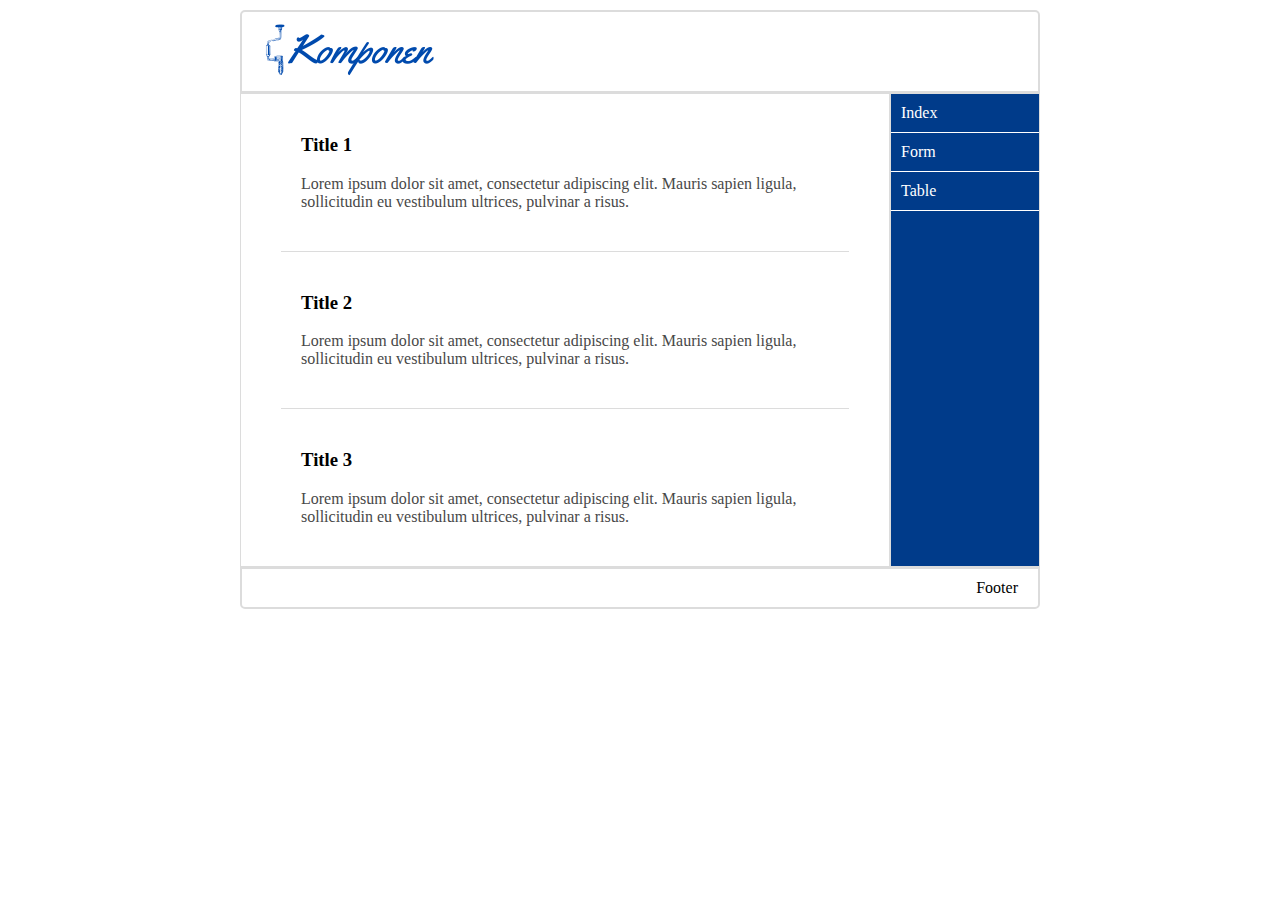
<file: Komponen Membuat Template/index.html>
<!DOCTYPE html>
<html>
<head>
    <title>Komponen | Home</title>
    <link href="css/style.css" rel="stylesheet" type="text/css" />
    <link href="css/article.css" rel="stylesheet" type="text/css" />
</head>
<body>

    <section class="container">
        <header>
            <img src="images/logo.png" alt="" />
        </header>
        <article>
            <section class="article">
                <h3>Title 1</h3>
                <!-- Paragraf diambil dari lipsum.com -->
                <p>Lorem ipsum dolor sit amet, consectetur adipiscing elit. Mauris sapien ligula, sollicitudin eu vestibulum ultrices, pulvinar a risus.</p>
            </section>

            <section class="article">
                <h3>Title 2</h3>
                <!-- Paragraf diambil dari lipsum.com -->
                <p>Lorem ipsum dolor sit amet, consectetur adipiscing elit. Mauris sapien ligula, sollicitudin eu vestibulum ultrices, pulvinar a risus.</p>
            </section>

            <section class="article">
                <h3>Title 3</h3>
                <!-- Paragraf diambil dari lipsum.com -->
                <p>Lorem ipsum dolor sit amet, consectetur adipiscing elit. Mauris sapien ligula, sollicitudin eu vestibulum ultrices, pulvinar a risus.</p>
            </section>
        </article>
        <nav class="sidebar">
            <a href="index.html">Index</a>
            <a href="form.html">Form</a>
            <a href="table.html">Table</a>
        </nav>
        <footer>Footer</footer>
    </section>
</body>
</html>
</file>
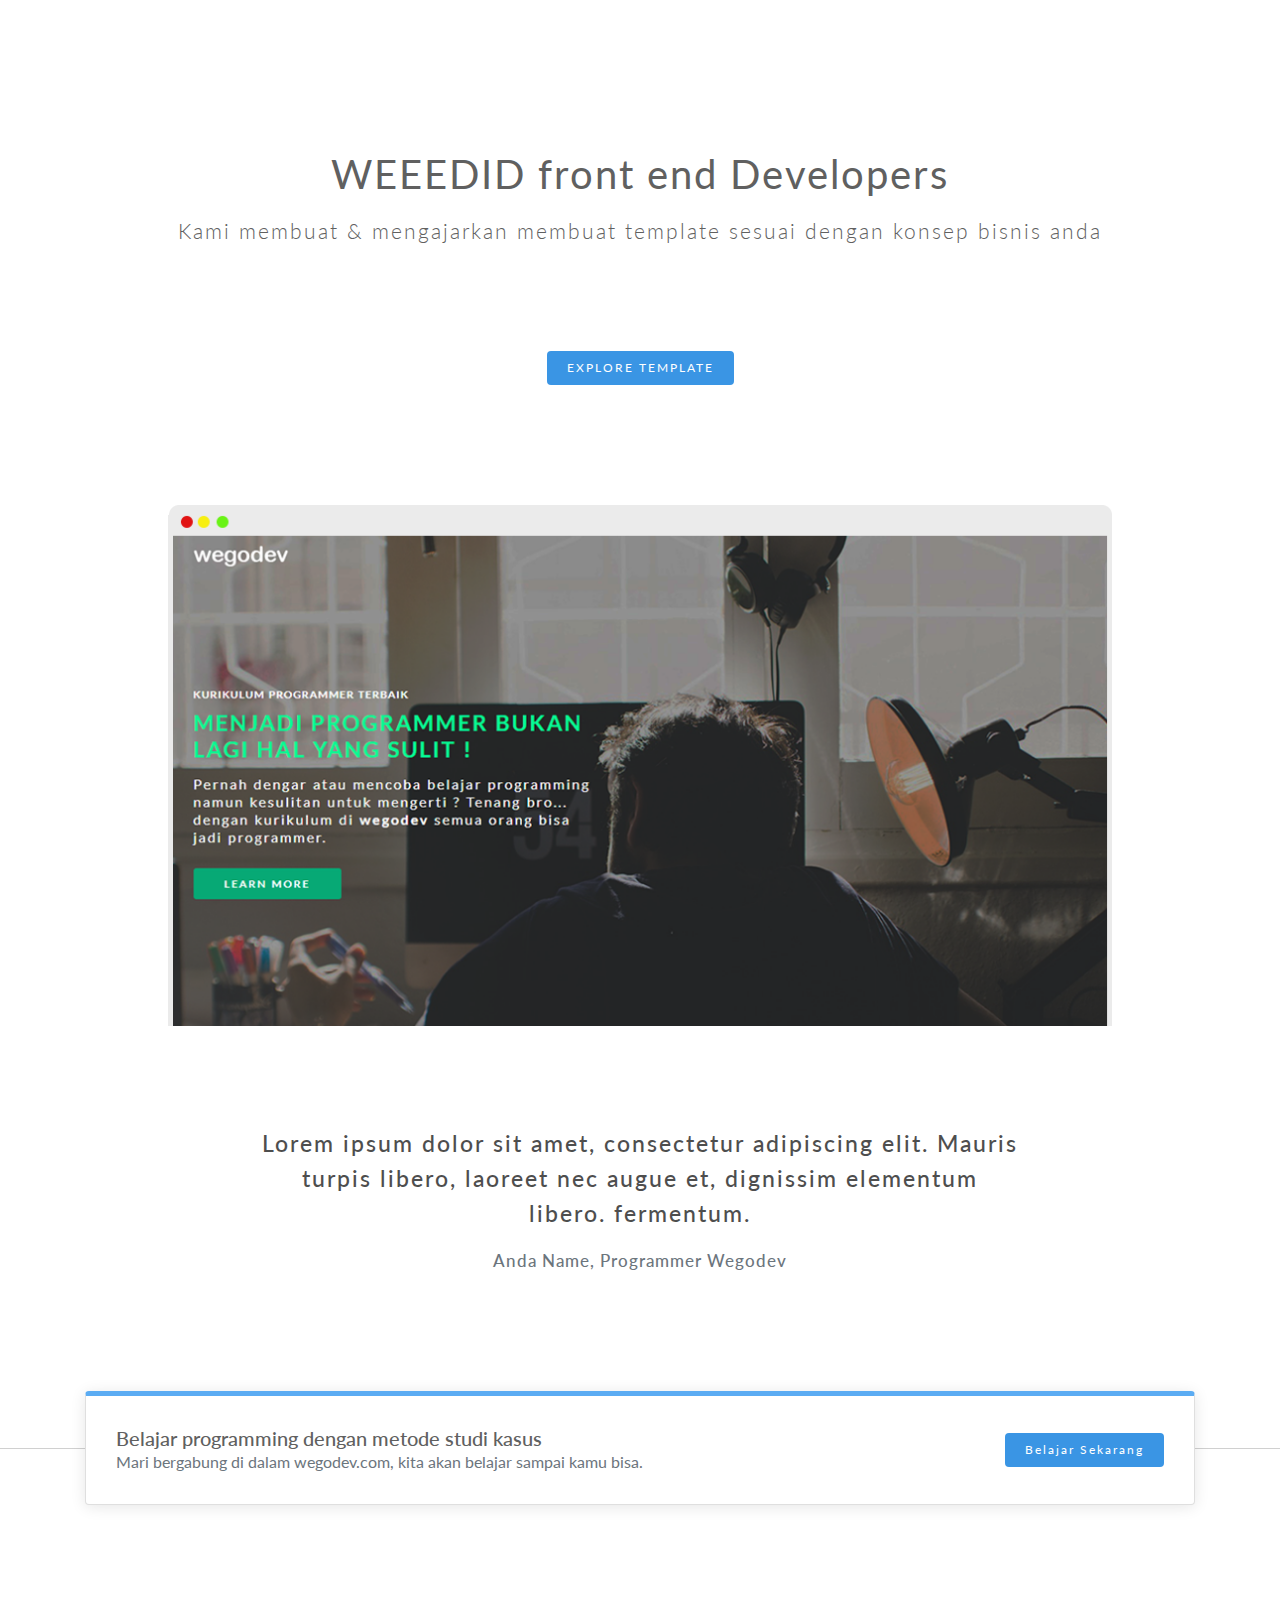
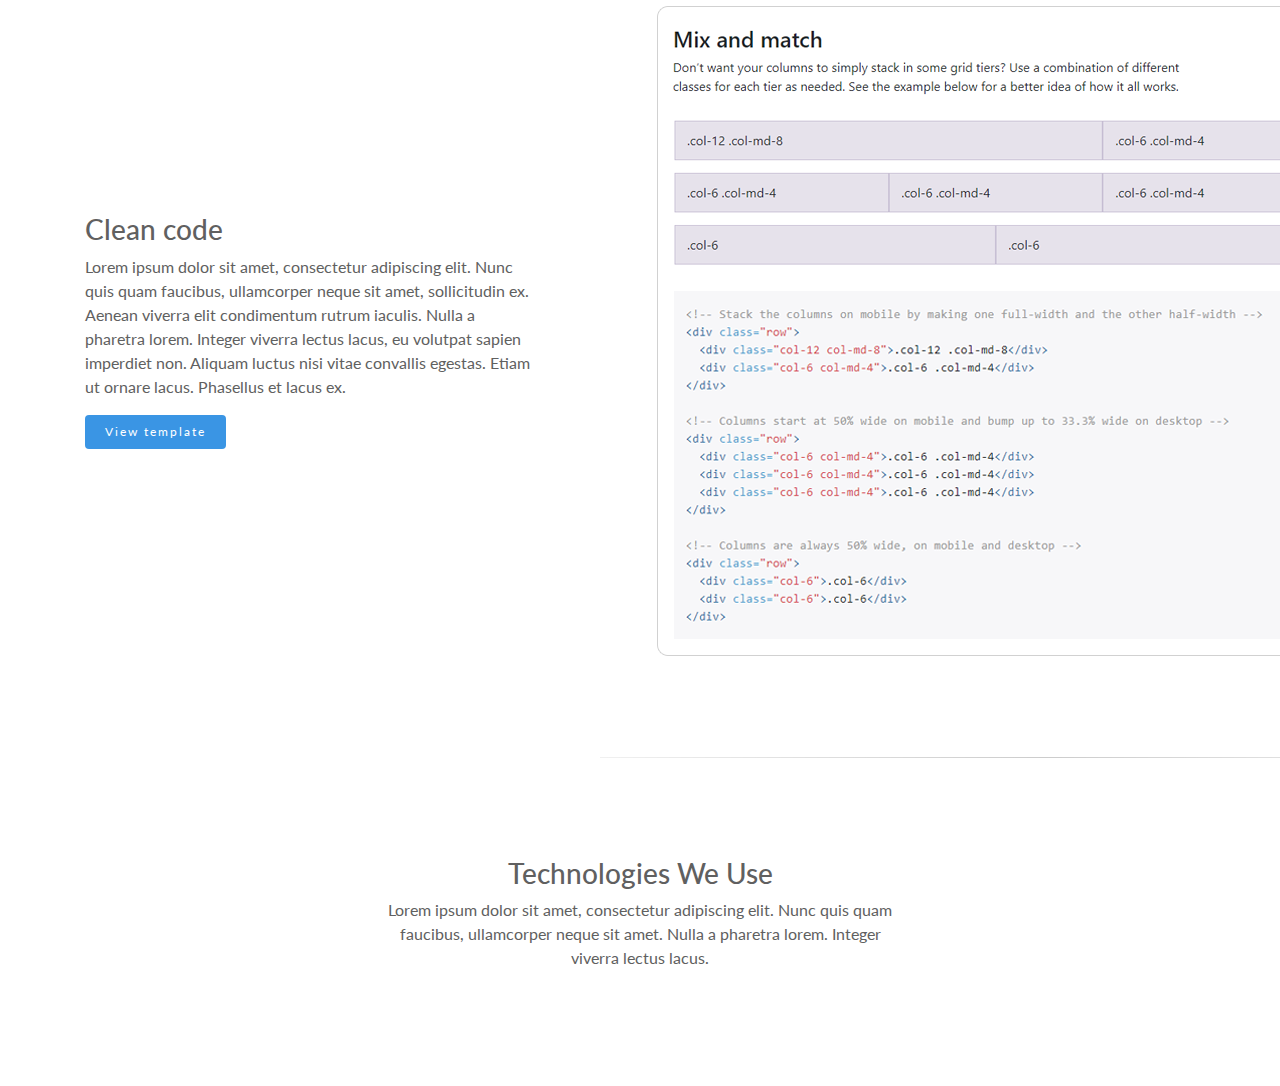
<file: Responsive Web - Weeedid/index.html>
<!DOCTYPE html>
<html lang="en">
<head>
    <title>WEEEDID - front end Developers</title>

    <link href="https://fonts.googleapis.com/css2?family=Lato:wght@300;400;700&display=swap" rel="stylesheet">

    <link rel="stylesheet" type="text/css" href="css/bootstrap.min.css">
    <link rel="stylesheet" type="text/css" href="css/style.css">
</head>
<body>

    <div class="wrap-container">
        <div class="container">
            <div class="row">
                <div class="col-md-12 home-weedid text-center">
                    <h1><b>WEEEDID front end Developers</b></h1>
                    <h4>Kami membuat & mengajarkan membuat template sesuai dengan konsep bisnis anda</h4>
                
                    <div class="row-padding">
                        <a href="#" class="btn">EXPLORE TEMPLATE</a>
                    </div>

                    <div class="showcase">
                        <img src="images/web-screenshot.png">
                    </div>
                </div>
            </div>

            <div class="row">
                <div class="col-md-8 row-padding offset-md-2 text-center">
                    <h5 class="quote">Lorem ipsum dolor sit amet, consectetur adipiscing elit. Mauris turpis libero, laoreet nec augue et, dignissim elementum libero. fermentum.</h5>
                    <h6 class="penulis text-muted">Anda Name, Programmer Wegodev</h6>
                </div>
            </div>

            <div class="row border-line">
                <div class="col-md-12">
                    <div class="card card-floating">
                        <div class="card-body card-padding d-md-flex align-items-center">
                            <div>
                                <h5 class="card-title no-margin">Belajar programming dengan metode studi kasus</h5>
                                <p class="no-margin text-muted">Mari bergabung di dalam wegodev.com, kita akan belajar sampai kamu bisa.</p>
                            </div>

                            <div class="ml-auto">
                                <a href="#" class="btn">Belajar Sekarang</a>
                            </div>
                        </div>
                    </div>
                </div>
            </div>

            <div class="row row-padding d-flex align-items-center">
                <div class="col-md-5">
                    <h3>Clean code</h3>
                    <p>Lorem ipsum dolor sit amet, consectetur adipiscing elit. Nunc quis quam faucibus, ullamcorper neque sit amet, sollicitudin ex. Aenean viverra elit condimentum rutrum iaculis. Nulla a pharetra lorem. Integer viverra lectus lacus, eu volutpat sapien imperdiet non. Aliquam luctus nisi vitae convallis egestas. Etiam ut ornare lacus. Phasellus et lacus ex.</p>
                    <a href="#" class="btn">View template</a>
                </div>
                <div class="col-md-6 offset-md-1">
                    <img src="images/front-end-template.png">
                </div>
            </div>

            <section class="row-padding text-center row-divider">
                <div class="col-md-6 offset-3">
                    <h3>Technologies We Use</h3>
                    <p>Lorem ipsum dolor sit amet, consectetur adipiscing elit. Nunc quis quam faucibus, ullamcorper neque sit amet. Nulla a pharetra lorem. Integer viverra lectus lacus.</p>
                </div>
            </section>
        </div>
    </div>
</body>
</html>
</file>
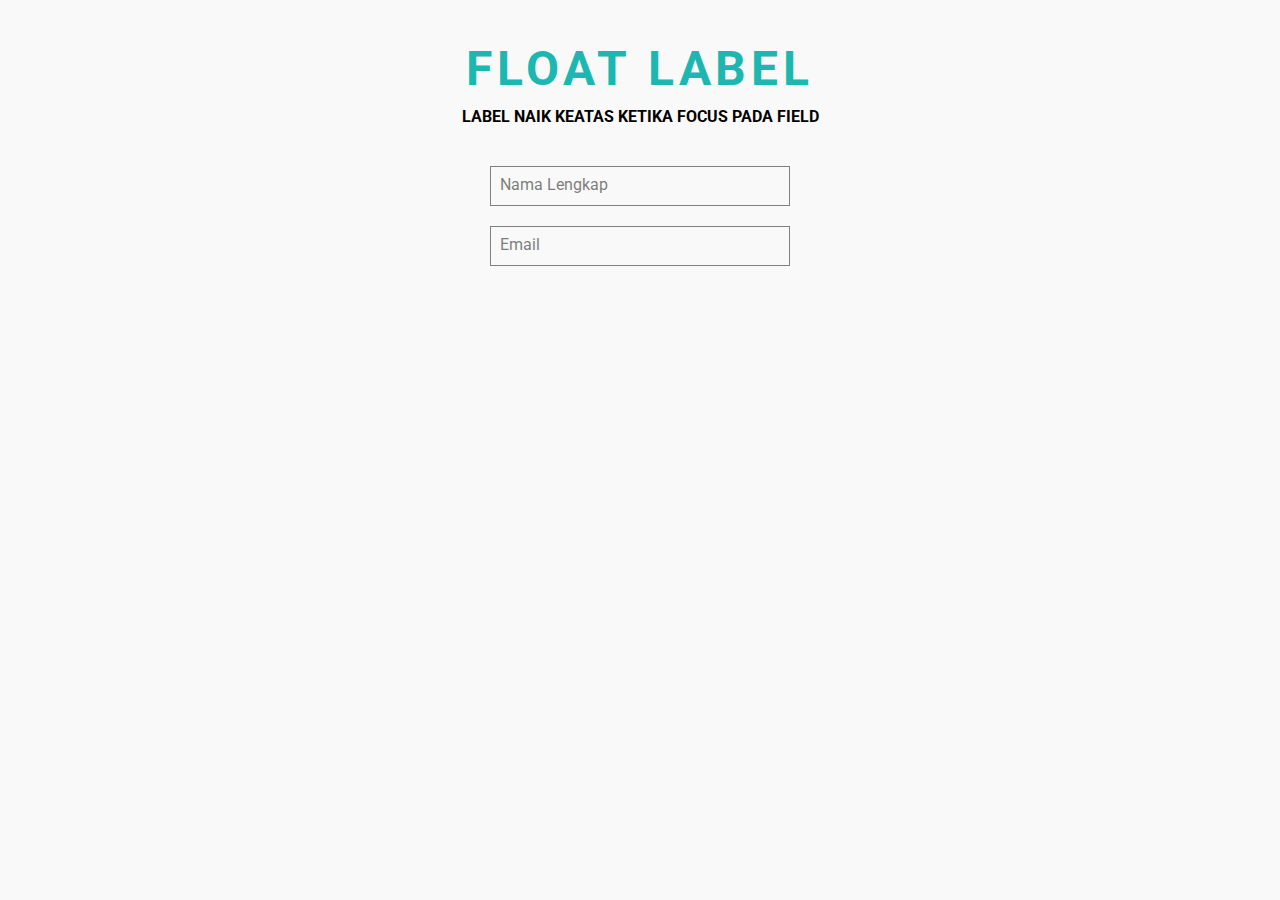
<file: HTML & CSS3/Float Label/index.html>
<!DOCTYPE html>
<html>
	<head>
		<title>FLOAT LABEL</title>
		<link href="https://fonts.googleapis.com/css?family=Roboto&display=swap" rel="stylesheet">
		<link rel="stylesheet" type="text/css" href="style.css">
	</head>
	<body>
		<div class="container">
			<h3>FLOAT LABEL</h3>
			<h4>LABEL NAIK KEATAS KETIKA FOCUS PADA FIELD</h4>

			<div id="frame">
				<div class="form-group">
					<input type="text" name="nama" required  />
					<label>Nama Lengkap</label>
				</div>
				<div class="form-group">
					<input type="text" name="email" required  />
					<label>Email</label>
				</div>
			</div>
		</div>
	</body>
</html>
</file>
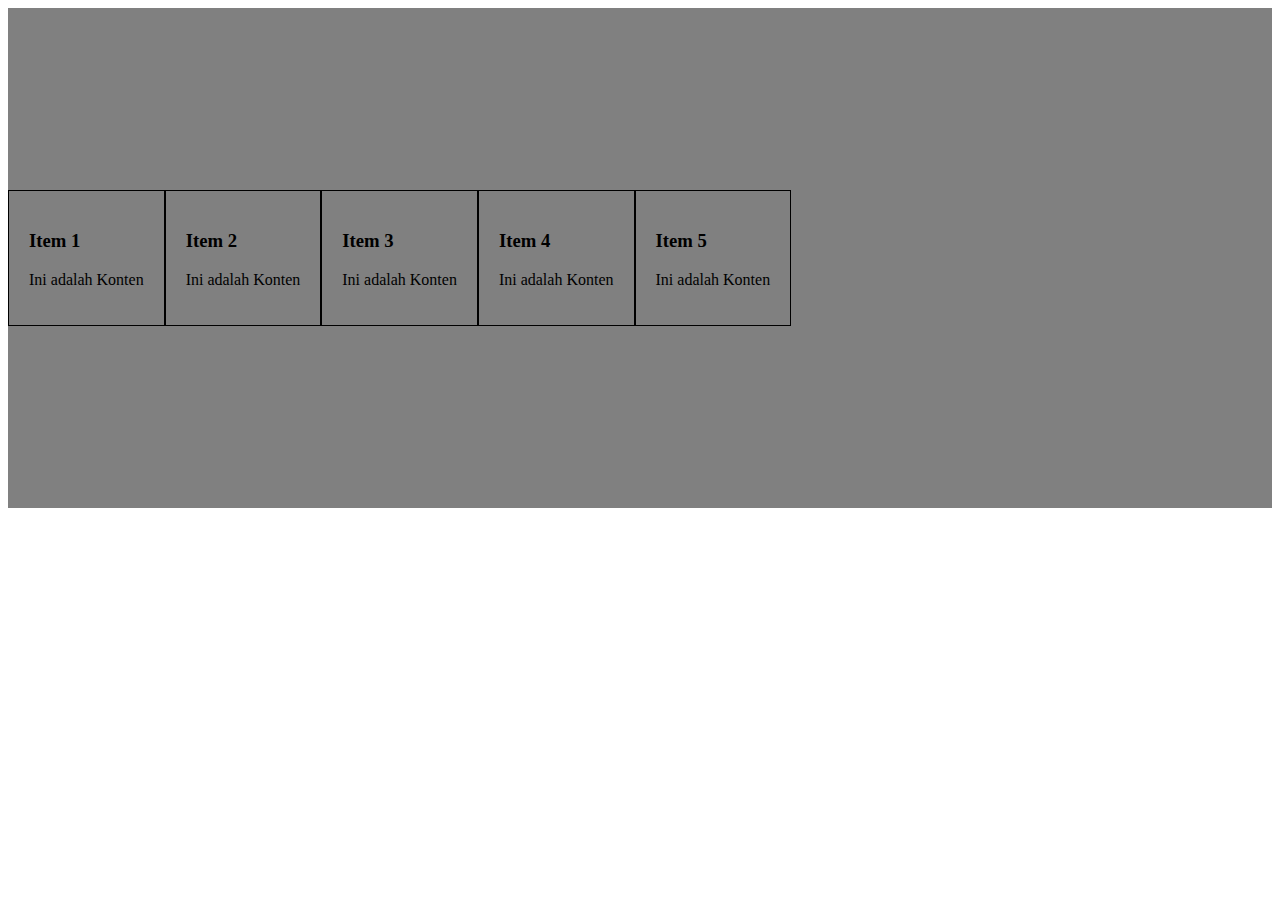
<file: Flex.html>
<html>
    <head>
        <title>Flex</title>

        <style>
            .container {
                display: flex;
                background: gray;
                height: 500px;
                /* align-items: flex-start; */
                /* align-items: flex-end; */
                align-items: center;
            }

            .box{
                border: 1px solid black;
                padding: 20px;
            }
        </style>
    </head>
    <body>
        <div class="container">
            <div class="box">
                <h3>Item 1</h3>
                <p>Ini adalah Konten</p>
            </div>
            <div class="box">
                <h3>Item 2</h3>
                <p>Ini adalah Konten</p>
            </div>
            <div class="box">
                <h3>Item 3</h3>
                <p>Ini adalah Konten</p>
            </div>
            <div class="box">
                <h3>Item 4</h3>
                <p>Ini adalah Konten</p>
            </div>
            <div class="box">
                <h3>Item 5</h3>
                <p>Ini adalah Konten</p>
            </div>  
        </div>
    </body>
</html>
</file>
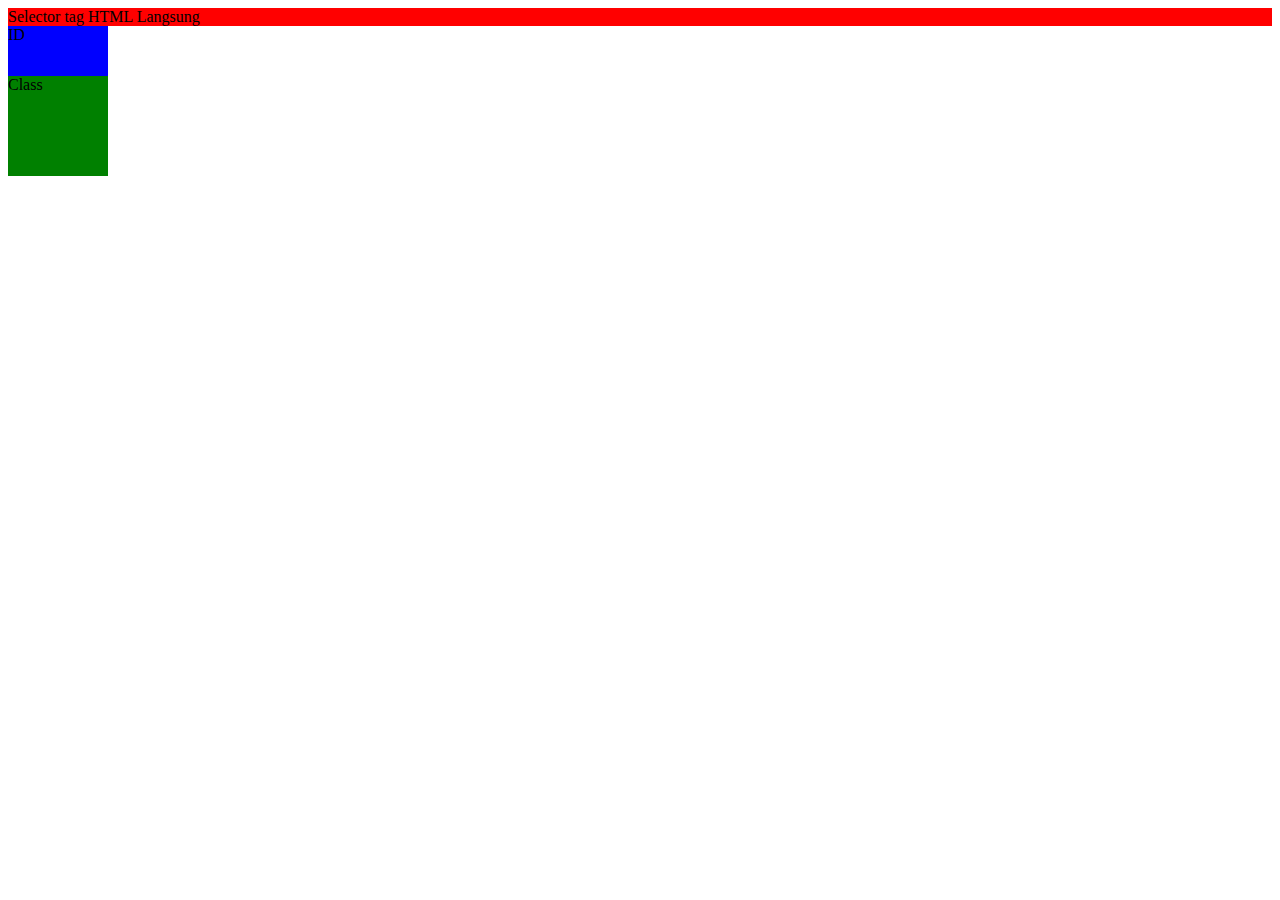
<file: Selector.html>
<html>
    <head>
        <title>Selector</title>

        <style>
            div{
                background: red;
            }

            #kotak{
                background: blue;
                width: 100px;
                height: 50px;
            }

            .hijau{
                background: green;
            }

            .kotak{
                width: 100px;
                height: 100px;
            }
        </style>
    </head>
    <body>
        <div>Selector tag HTML Langsung</div>

        <!-- Selector dengan id hanya dapat dibuat 1 saja -->
        <div id="kotak">ID</div>

        <!-- Menggunakan class dapat dibuat banyak selector -->
        <div class="hijau kotak">Class</div>
    </body>
</html>
</file>
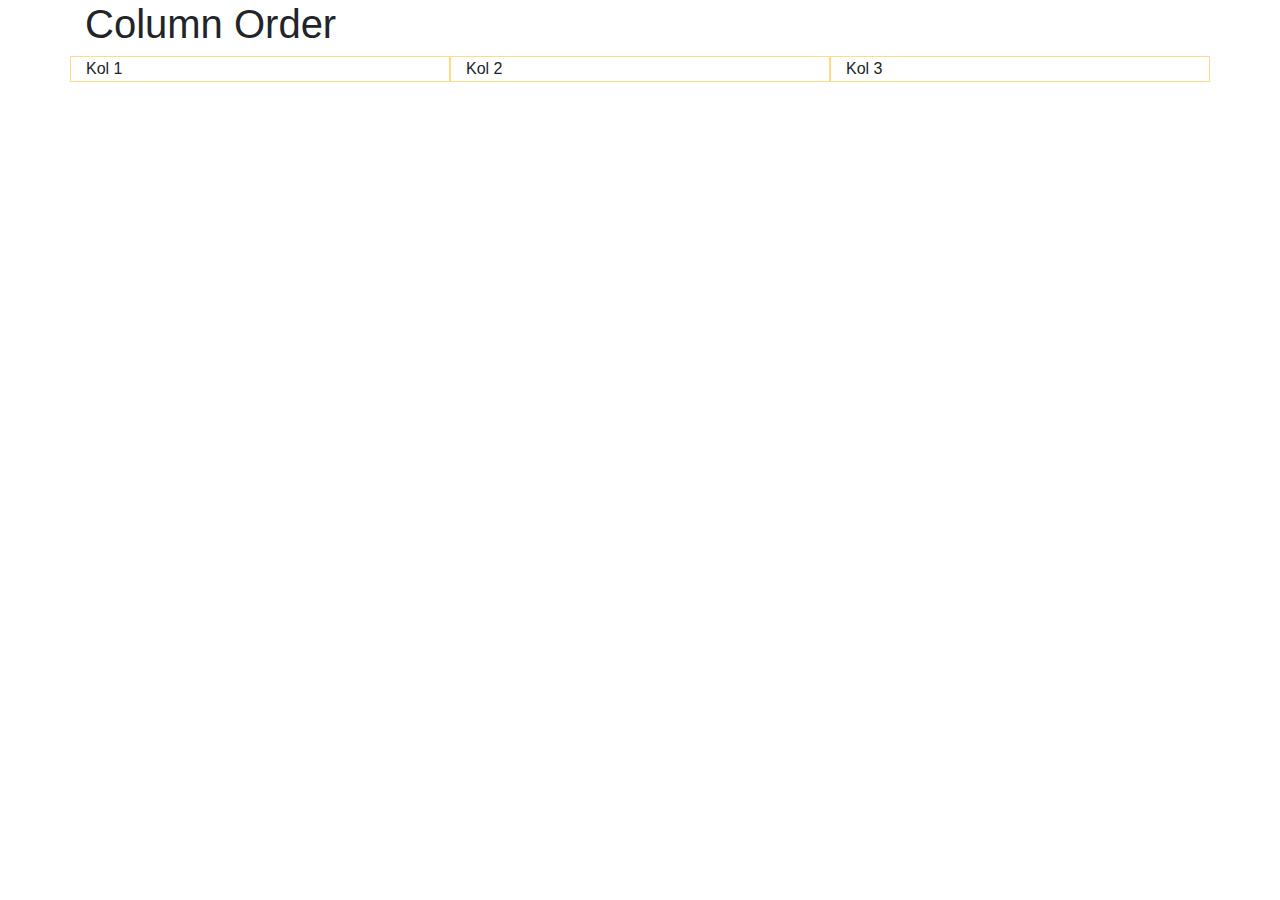
<file: Bootstrap/ContainerVSContainerFluid.html>
<!DOCTYPE html>
<html lang="en">
<head>
    <meta charset="UTF-8">
    <meta http-equiv="X-UA-Compatible" content="IE=edge">
    <meta name="viewport" content="width=device-width, initial-scale=1.0">
    <title>Document</title>

    <link type="text/css" rel="stylesheet" href="css/bootstrap.min.css">

    <style>
        .background-kolom {
            border: 1px solid #FFDA89;
        }
    </style>
</head>
<body>
    <div class="container">
        <h1>Column Order</h1>

        <div class="row">
            <div class="col-md-4 order-md-1 order-3 background-kolom">Kol 1</div>
            <div class="col-md-4 order-md-2 order-1 background-kolom">Kol 2</div>
            <div class="col-md-4 order-md-3 order-2 background-kolom">Kol 3</div>
        </div>
    </div>
</body>
</html>
</file>
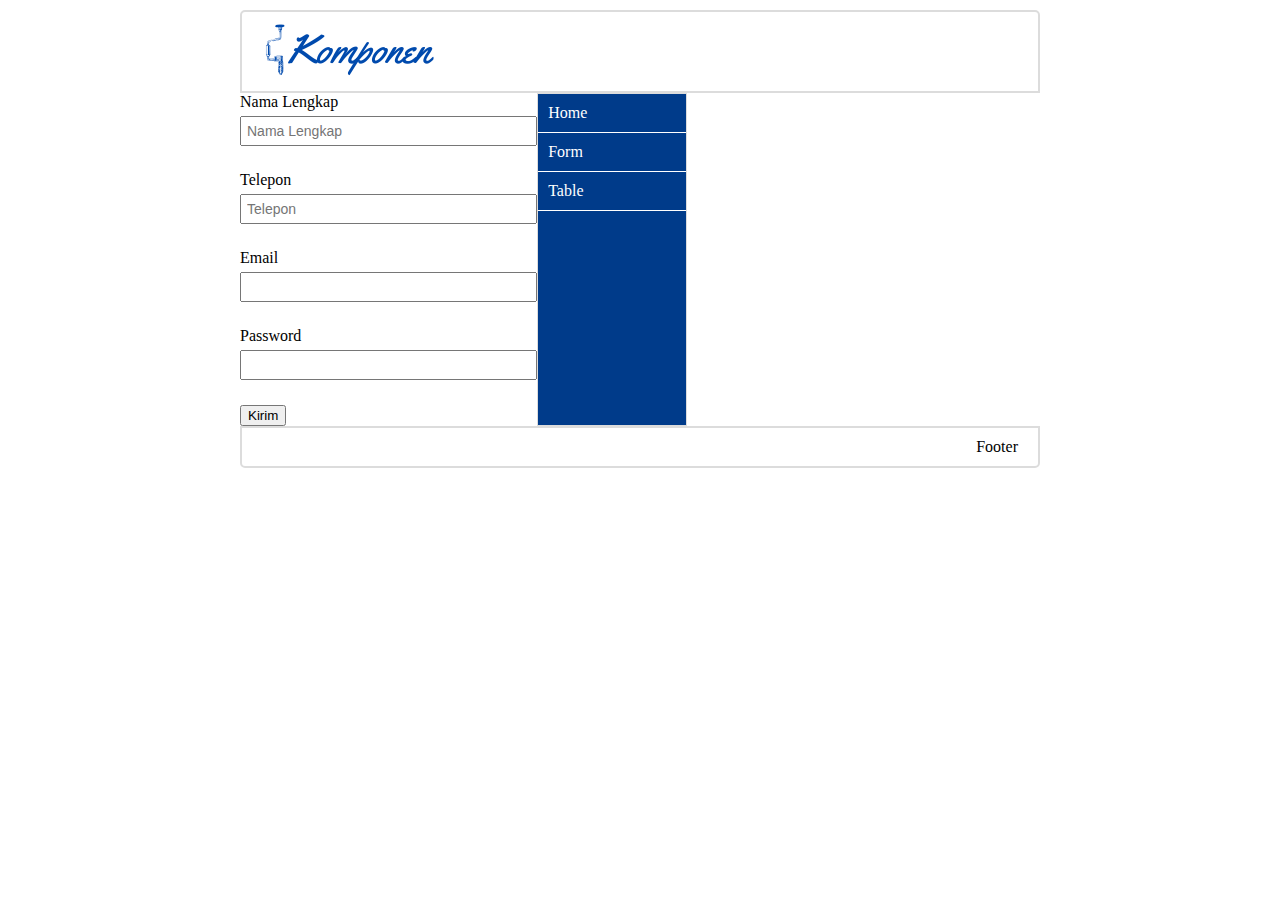
<file: Komponen Membuat Template/form.html>
<!DOCTYPE html>
<html>
<head>
    <title>Komponen | Form</title>
    <link href="css/style.css" rel="stylesheet" type="text/css" />
    <link href="css/form.css" rel="stylesheet" type="text/css" />
</head>
<body>

    <section class="container">
        <header>
            <img src="images/logo.png" alt="" />
        </header>
        <section class="content">
            <form action="" method="GET">
                <label class="form-style">
                    Nama Lengkap
                    <input class="input" type="text" placeholder="Nama Lengkap">
                </label>

                <label class="form-style">
                    Telepon
                    <input class="input" type="number"
                    placeholder="Telepon">
                </label>

                <label class="form-style">
                    Email
                    <input class="input" type="email">
                </label>

                <label class="form-style">
                    Password
                    <input class="input" type="password">
                </label>

                <input type="submit" value="Kirim">
            </form>
        </section>
        <nav class="sidebar">
            <a href="index.html">Home</a>
            <a href="form.html" class="active">Form</a>
            <a href="table.html">Table</a>
        </nav>
        <footer>Footer</footer>
    </section>
</body>
</html>
</file>
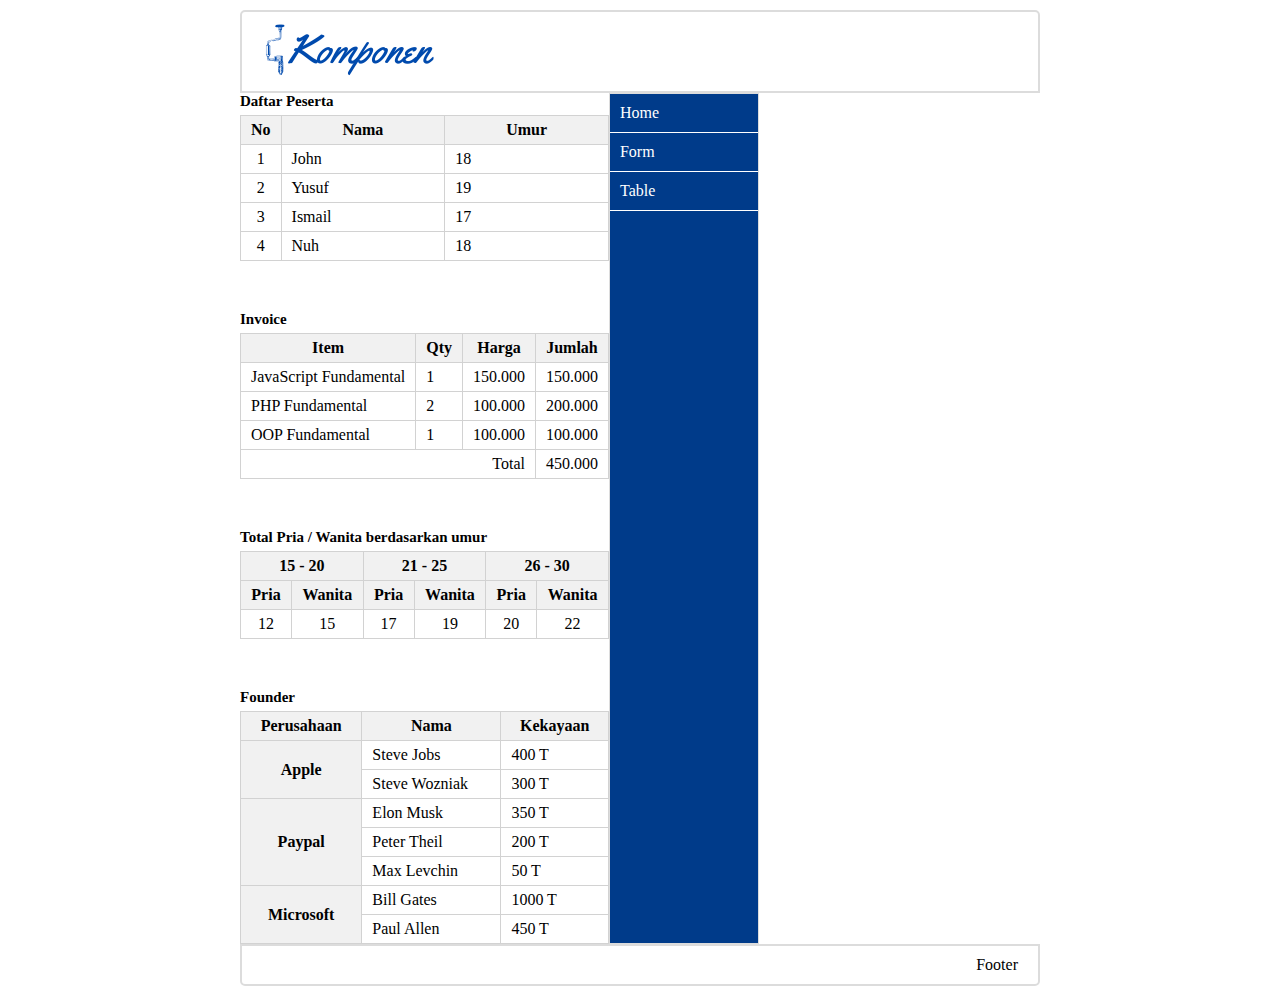
<file: Komponen Membuat Template/table.html>
<!DOCTYPE html>
<html>
<head>
    <title>Komponen | Table</title>
    <link href="css/style.css" rel="stylesheet" type="text/css" />
    <link href="css/table.css" rel="stylesheet" type="text/css" />
</head>
<body>

    <section class="container">
        <header>
            <img src="images/logo.png" alt="" />
        </header>
        <section class="content">
            <table>
                <caption>Daftar Peserta</caption>
                <thead>
                    <tr>
                        <th class="no">No</th>
                        <th>Nama</th>
                        <th>Umur</th>
                    </tr>
                </thead>
                <tbody>
                    <tr>
                        <td class="tengah">1</td>
                        <td>John</td>
                        <td>18</td>
                    </tr>
                    <tr>
                        <td class="tengah">2</td>
                        <td>Yusuf</td>
                        <td>19</td>
                    </tr>
                    <tr>
                        <td class="tengah">3</td>
                        <td>Ismail</td>
                        <td>17</td>
                    </tr>
                    <tr>
                        <td class="tengah">4</td>
                        <td>Nuh</td>
                        <td>18</td>
                    </tr>
                </tbody>
            </table>


            <table>
                <caption>Invoice</caption>
                <thead>
                    <tr>
                        <th>Item</th>
                        <th>Qty</th>
                        <th>Harga</th>
                        <th>Jumlah</th>
                    </tr>
                </thead>
                <tbody>
                    <tr>
                        <td>JavaScript Fundamental</td>
                        <td>1</td>
                        <td>150.000</td>
                        <td>150.000</td>
                    </tr>
                    <tr>
                        <td>PHP Fundamental</td>
                        <td>2</td>
                        <td>100.000</td>
                        <td>200.000</td>
                    </tr>
                    <tr>
                        <td>OOP Fundamental</td>
                        <td>1</td>
                        <td>100.000</td>
                        <td>100.000</td>
                    </tr>
                    <tr>
                        <td colspan="3" class="kanan">Total</td>
                        <td>450.000</td>
                    </tr>
                </tbody>
            </table>


            <table>
                <caption>Total Pria / Wanita berdasarkan umur</caption>
                <thead>
                    <tr>
                        <th colspan="2">15 - 20</th>
                        <th colspan="2">21 - 25</th>
                        <th colspan="2">26 - 30</th>
                    </tr>
                    <tr>
                        <th>Pria</th>
                        <th>Wanita</th>
                        <th>Pria</th>
                        <th>Wanita</th>
                        <th>Pria</th>
                        <th>Wanita</th>
                    </tr>
                </thead>
                <tbody>
                    <tr class="tengah">
                        <td>12</td>
                        <td>15</td>
                        <td>17</td>
                        <td>19</td>
                        <td>20</td>
                        <td>22</td>
                    </tr>
                </tbody>
            </table>
            

            <table>
                <caption>Founder</caption>
                <thead>
                    <tr>
                        <th>Perusahaan</th>
                        <th>Nama</th>
                        <th>Kekayaan</th>
                    </tr>
                    <tr>
                        <th rowspan="3">Apple</th>
                    </tr>
                    <tr>
                        <td>Steve Jobs</td>
                        <td>400 T</td>
                    </tr>
                    <tr>
                        <td>Steve Wozniak</td>
                        <td>300 T</td>
                    </tr>

                    <tr>
                        <th rowspan="4">Paypal</th>
                    </tr>
                    <tr>
                        <td>Elon Musk</td>
                        <td>350 T</td>
                    </tr>
                    <tr>
                        <td>Peter Theil</td>
                        <td>200 T</td>
                    </tr>
                    <tr>
                        <td>Max Levchin</td>
                        <td>50 T</td>
                    </tr>

                    <tr>
                        <th rowspan="3">Microsoft</th>
                    </tr>
                    <tr>
                        <td>Bill Gates</td>
                        <td>1000 T</td>
                    </tr>
                    <tr>
                        <td>Paul Allen</td>
                        <td>450 T</td>
                    </tr>
                </thead>
                <tbody>

                </tbody>
            </table>
        </section>
        <nav class="sidebar">
            <a href="index.html">Home</a>
            <a href="form.html">Form</a>
            <a href="table.html" class="active">Table</a>
        </nav>
        <footer>Footer</footer>
    </section>
</body>
</html>
</file>
<file: Komponen Membuat Template/css/style.css>
body{
    margin: 10px;
}

.container{
    width: 800px;
    /* Agar berada ditengah halaman kiri kanannya */
    margin: 0px auto;
    display: flex;
    flex-wrap: wrap;
}

header{
    width: 100%;
    border: 2px solid #dcdcdc;
    padding-left: 20px;
    border-top-left-radius: 5px;
    border-top-right-radius: 5px;
}

article{
    width: 650px;
    border: 1px solid #dcdcdc;
    padding: 40px;
    /* Agar dihitung dengan paddingnya sekalian */
    box-sizing: border-box;
}

.sidebar{
    width: 150px;
    background: #003b8a;
    border: 1px solid #dcdcdc;
    box-sizing: border-box;
    display: flex;
    flex-direction: column;
}

.sidebar a{
    color: white;
    text-decoration: none;
    border-bottom: 1px solid white;
    padding: 10px;
}

.sidebar a:hover{
    background: #0757c1;
}

footer{
    width: 100%;
    border: 2px solid #dcdcdc;
    padding: 10px 20px;
    text-align: right;
    border-bottom-left-radius: 5px;
    border-bottom-right-radius: 5px;
}
</file>
<file: Komponen Membuat Template/css/article.css>
.article{
    border-bottom: 1px solid #dcdcdc;
    padding: 40px 20px;
}

.article h3{
    margin-top: 0px;
}

.article p{
    margin-bottom: 0px;
    color: #484848;
}

/* Mengakses kelas article terakhir */
.article:last-child{
    border-bottom: none;
    padding-bottom: 0px;
}

.article:first-child{
    padding-top: 0px;
}
</file>
<file: Responsive Web - Weeedid/css/style.css>
body{
    font-family: 'Lato', sans-serif;
    color: #606060;
}

.wrap-container{
    overflow: hidden;
}

.row-padding{
    padding: 100px 0px;
}

.no-margin{
    margin: 0px;
}

.home-weedid{
    margin-top: 150px;
}

.home-weedid h1{
    font-weight: 300;
    letter-spacing: 2px;
}

.home-weedid h4{
    font-weight: 300;
    margin-top: 20px;
    font-size: 21px;
    letter-spacing: 2px;
}

.btn{
    background: #3a95e4;
    color: white;
    font-size: 12px;
    letter-spacing: 2px;
    padding: 7px 19px;
}

.btn:hover{
    background: #45a6f9;
    color: white;
}

.showcase{
    padding-top: 20px;
    padding-bottom: 0px;
}

.showcase img{
    width: 85%;
}

h5.quote{
    font-size: 23px;
    line-height: 35px;
    letter-spacing: 2px;
    color: #4e4e4e;
}

h6.penulis{
    font-size: 17px;
    margin: 20px;
    letter-spacing: 1px;
}

.border-line{
    position: relative;
}

.border-line::before{
    content: '';
    position: absolute;
    display: block;
    height: 1px;
    background-color: #d0d0d0;
    left: -500px;
    right: -500px;
    top: 50%;
}

.card-floating{
    border-top: 5px solid #5bacf3;
    box-shadow: 0px 2px 15px rgba(0, 0, 0, 0.1);
}

.card-padding{
    padding: 30px;
}

card-title{
    font-weight: 300;
}

.row-divider{
    position: relative;
}

.row-divider::before{
    position: absolute;
    content: "";
    width: 80%;
    height: 1px;
    background: radial-gradient(rgba(0,0,0, 0.2), rgba(255,255,255,0) 100%);
    top: 0;
    margin-left: -40px;
    left: 50%;
}
</file>
<file: HTML & CSS3/Float Label/style.css>
body{
    background:#f9f9f9; 
    font-family: 'Roboto', sans-serif;
}
.container{ 
    width: 600px; 
    text-align: center; 
    margin: 40px auto;
}
h3{
    color: #1cb7b0; 
    font-size: 3em; 
    letter-spacing: 0.1em;
    margin-top: 0px; 
    margin-bottom: 10px; 
}
h4{
    font-size: 1em; 
    margin-top: 0px;
    margin-bottom: 40px; 
    text-transform: uppercase; 
}
#frame{
    width: 300px;
    margin: 0px auto;
    text-align: left;
    box-sizing: border-box;
}
.form-group{
    position: relative;
    margin-bottom: 20px;
}
.form-group input{
    width: 100%;
    font-size: 1em;
    color: grey;
    padding: 10px 10px;
    background: transparent;
    border: 1px solid gray;
    z-index: 9;
    box-sizing: border-box;
    display: block;
}
.form-group label{
    position: absolute;
    top: -2px;
    padding: 11px 10px;
    transition: all 200ms;
    opacity: 0.5;
    font-size: 1em;
    z-index: -1;
}

.form-group input:focus + label,
.form-group input:valid + label{
    top: 7px !important;
    left: 5px;
    font-size: 0.8em;
    transform: translate3d(0, -100%, 0);
    opacity: 1;
    padding: 0px 10px;
    background:#f9f9f9;
    z-index:1;
}
</file>
<file: Komponen Membuat Template/css/form.css>
.form-style{
    display: block;
    margin-bottom: 25px;
}

.form-style .input{
    width: 100%;
    padding: 5px;
    font-size: 14px;
    box-sizing: border-box;
    margin-top: 5px;
}
</file>
<file: Komponen Membuat Template/css/table.css>
table{
    border-collapse: collapse;
    border: 1px solid #d2d2d2;
    width: 100%;
    margin-bottom: 50px;
}

table:last-child{
    margin-bottom: 0px;
}

td, th{
    border: 1px solid #d2d2d2;
    padding: 5px 10px;
}

th{
    background: #f1f1f1;
}

th.no{
    width: 15px;
}

caption{
    text-align: left;
    font-weight: bold;
    margin-bottom: 5px;
    font-size: 15px;
}

.tengah{
    text-align: center;
}

.kanan{
    text-align: right;
}
</file>
